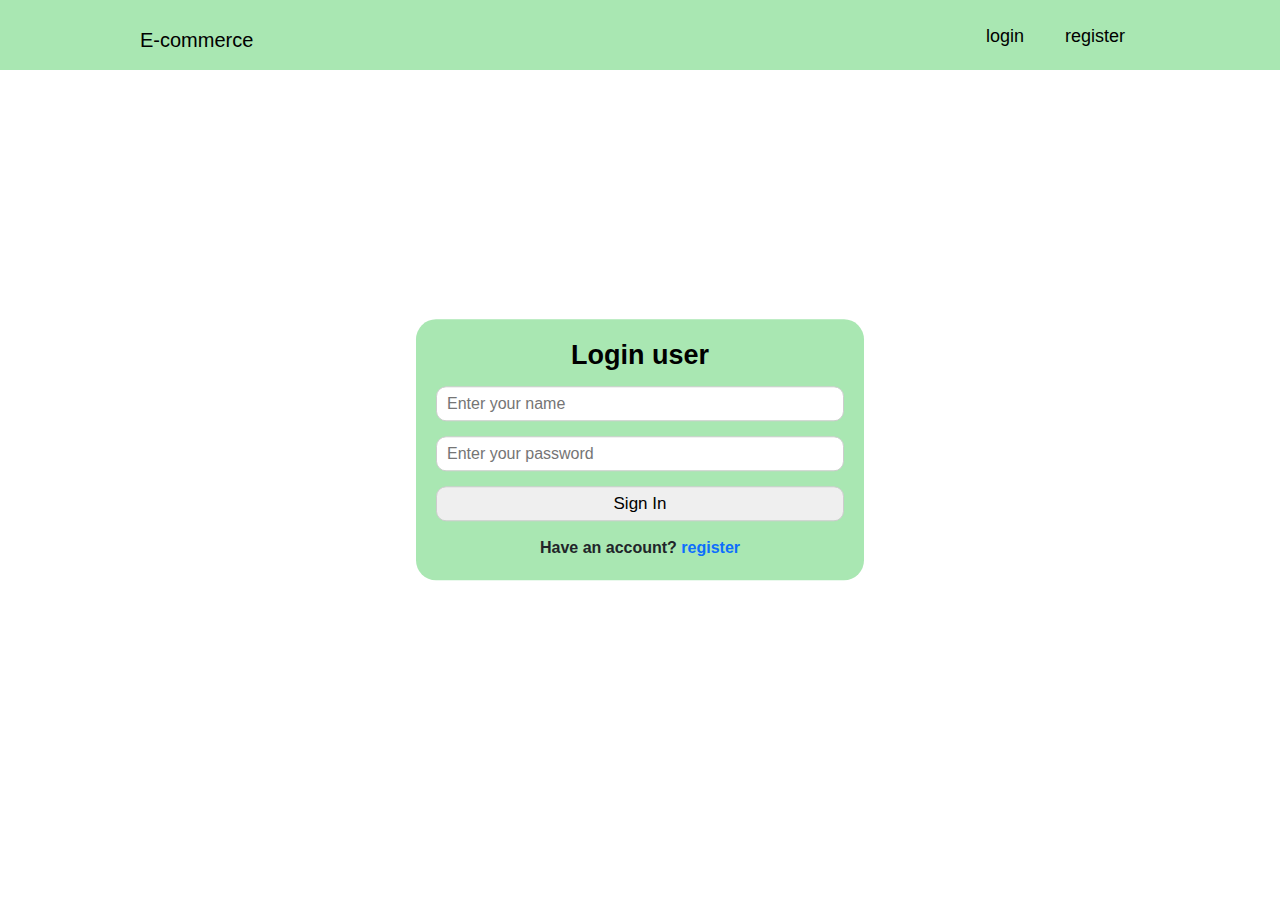
<file: login.html>
<!DOCTYPE html>
<html lang="en">
<head>
    <meta charset="UTF-8">
    <meta name="viewport" content="width=device-width, initial-scale=1.0">
    <link rel="stylesheet" href="https://esraatalnagar.github.io/Products-shop/css/bootstrap.min.css">
    <link rel="stylesheet" href="https://esraatalnagar.github.io/Products-shop/css/all.min.css">
    <link rel="stylesheet" href="https://esraatalnagar.github.io/Products-shop/css/normalize.css">
    <link rel="stylesheet" href="https://esraatalnagar.github.io/Products-shop/css/style.css">

    <title>Log In Page</title>
</head>
<body>
    <header>
        <div class="container">
            <div class="header-content">
                <a href="https://esraatalnagar.github.io/Products-shop/index.html" class="logo">E-commerce</a>
                <nav class="navbar">
                    <ul id="link">
                        <li><a href="https://esraatalnagar.github.io/Products-shop/login.html">login</a></li>
                        <li><a href="https://esraatalnagar.github.io/Products-shop/register.html">register</a></li>
                    </ul>
                    <ul id="user-info">
                        <li><a href="#" id="user"></a></li>
                    </ul>
                </nav>
            </div>
        </div>
    </header>
    <section class="section-form">
        <h2>Login user</h2>
        <form>
            <input type="text" id="UserName" placeholder="Enter your name">
            <input type="password" id="password" placeholder="Enter your password">
            <input type="submit" value="Sign In" id="sign-in">
            <div class="login">Have an account? <a href="https://esraatalnagar.github.io/Products-shop/register.html">register</a></div>
            <div class="alert alert-warning" id="alert1">please enter your information</div>
            <div class="alert alert-danger" id="alert2">please enter correct informations</div>
        </form>
    </section>

    <script src="https://esraatalnagar.github.io/Products-shop/js/popper.min.js"></script>
    <script src="https://esraatalnagar.github.io/Products-shop/js/jquery-3.7.1.min.js"></script>
    <script src="https://esraatalnagar.github.io/Products-shop/js/bootstrap.bundle.min.js"></script>
    <script src="https://esraatalnagar.github.io/Products-shop/js/all.min.js"></script>
    <script src="https://esraatalnagar.github.io/Products-shop/js/login.js"></script>

</body>
</html>
</file>
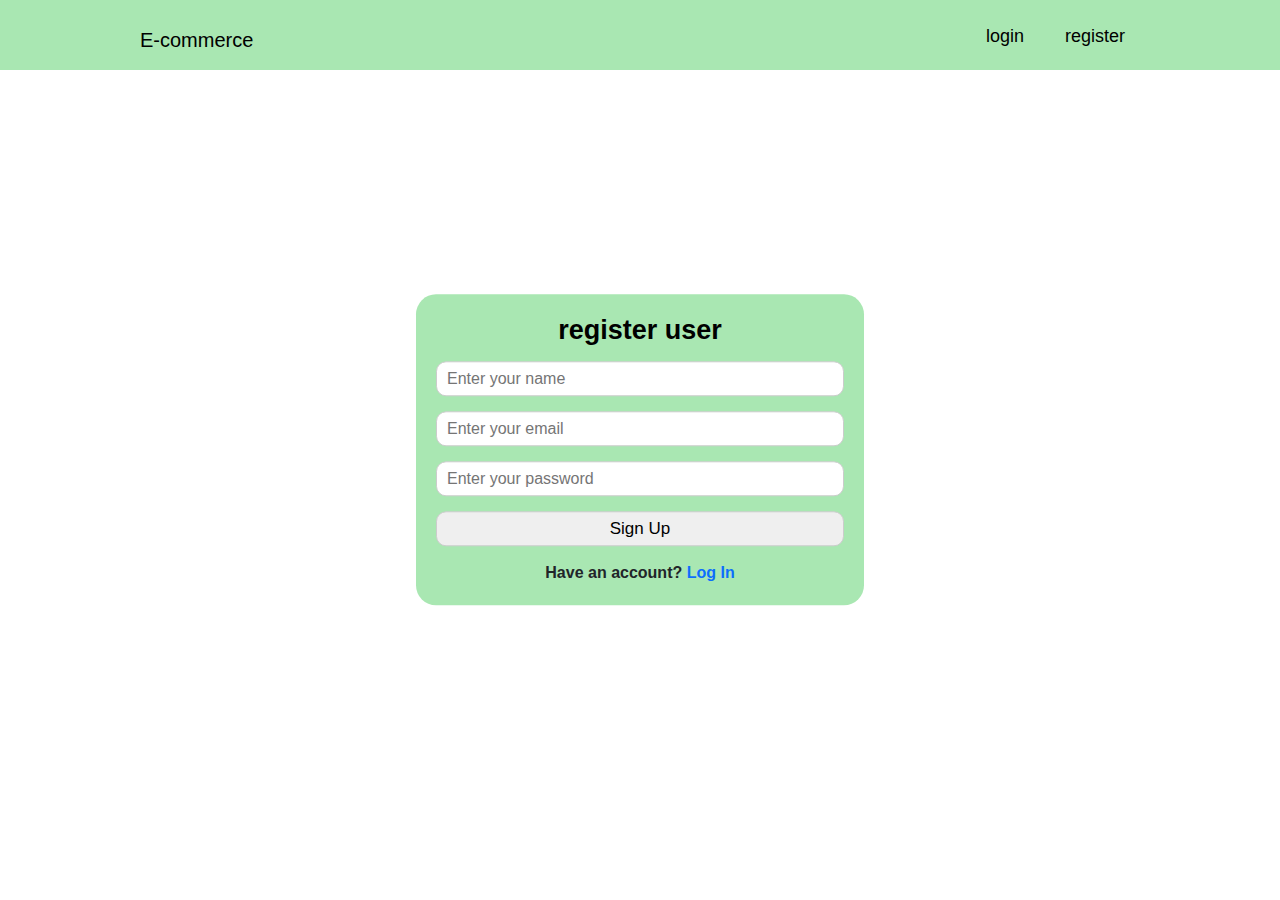
<file: register.html>
<!DOCTYPE html>
<html lang="en">
<head>
    <meta charset="UTF-8">
    <meta name="viewport" content="width=device-width, initial-scale=1.0">
    <link rel="stylesheet" href="https://esraatalnagar.github.io/Products-shop/css/bootstrap.min.css">
    <link rel="stylesheet" href="https://esraatalnagar.github.io/Products-shop/css/style.css">
    <link rel="stylesheet" href="https://esraatalnagar.github.io/Products-shop/css/all.min.css">
    <link rel="stylesheet" href="https://esraatalnagar.github.io/Products-shop/css/normalize.css">
    <title>register</title>
</head>
<body>
    <header>
        <div class="container">
            <div class="header-content">
                <a href="https://esraatalnagar.github.io/Products-shop/index.html" class="logo">E-commerce</a>
                <nav class="navbar">
                    <ul id="link">
                        <li><a href="https://esraatalnagar.github.io/Products-shop/login.html">login</a></li>
                        <li><a href="https://esraatalnagar.github.io/Products-shop/register.html">register</a></li>
                    </ul>
                    <ul id="user-info">
                        <li><a href="#" id="user"></a></li>
                    </ul>
                </nav>
            </div>
        </div>
    </header>
    <section class="section-form">
        <h2>register user</h2>
        <form>
            <input type="text" id="UserName" placeholder="Enter your name">
            <input type="email" id="email" placeholder="Enter your email">
            <input type="password" id="password" placeholder="Enter your password">
            <input type="submit" value="Sign Up" id="sign-up">
            <div class="login">Have an account? <a href="login.html">Log In</a></div>
            <div class="alert alert-warning">please enter your information</div>
        </form>
    </section>
    <script src="https://esraatalnagar.github.io/Products-shop/js/popper.min.js"></script>
    <script src="https://esraatalnagar.github.io/Products-shop/js/jquery-3.7.1.min.js"></script>
    <script src="https://esraatalnagar.github.io/Products-shop/js/bootstrap.bundle.min.js"></script>
    <script src="https://esraatalnagar.github.io/Products-shop/js/all.min.js"></script>
    <script src="https://esraatalnagar.github.io/Products-shop/js/register.js"></script>
</body>
</html>
</file>
